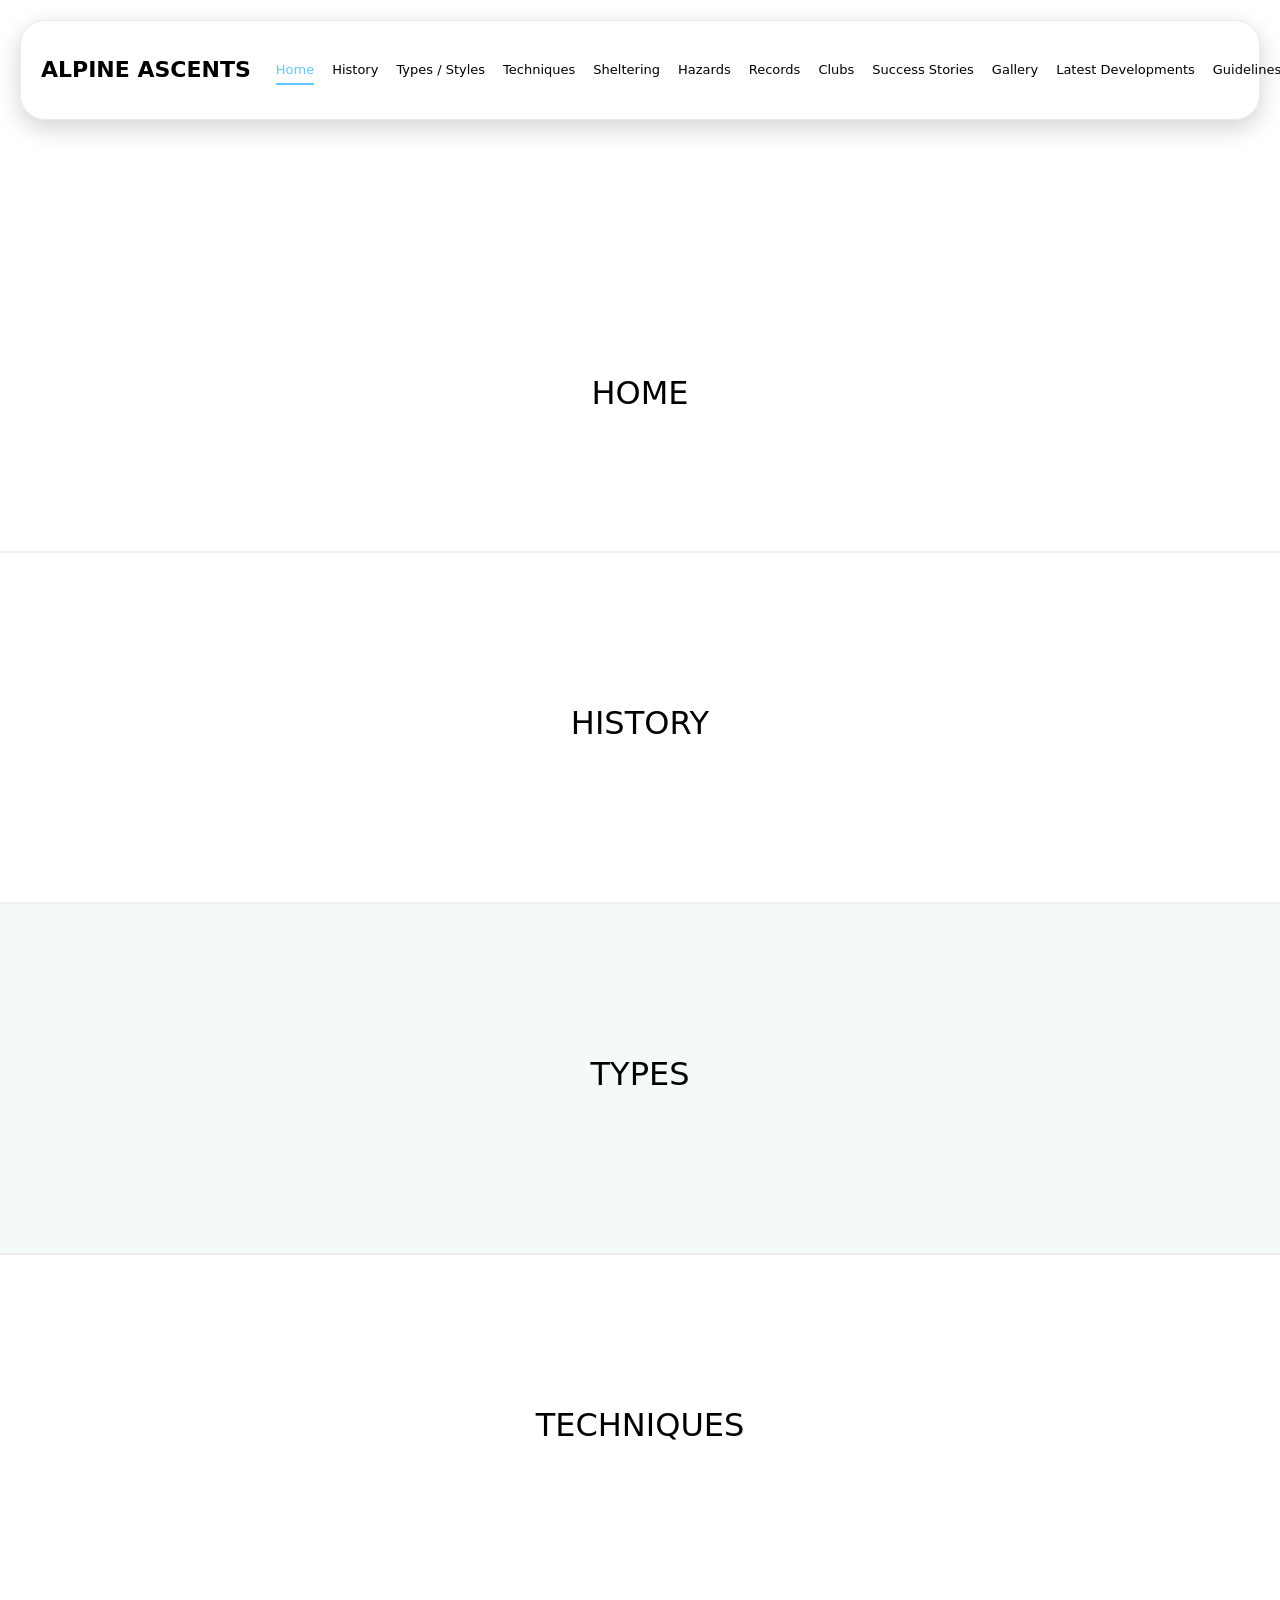
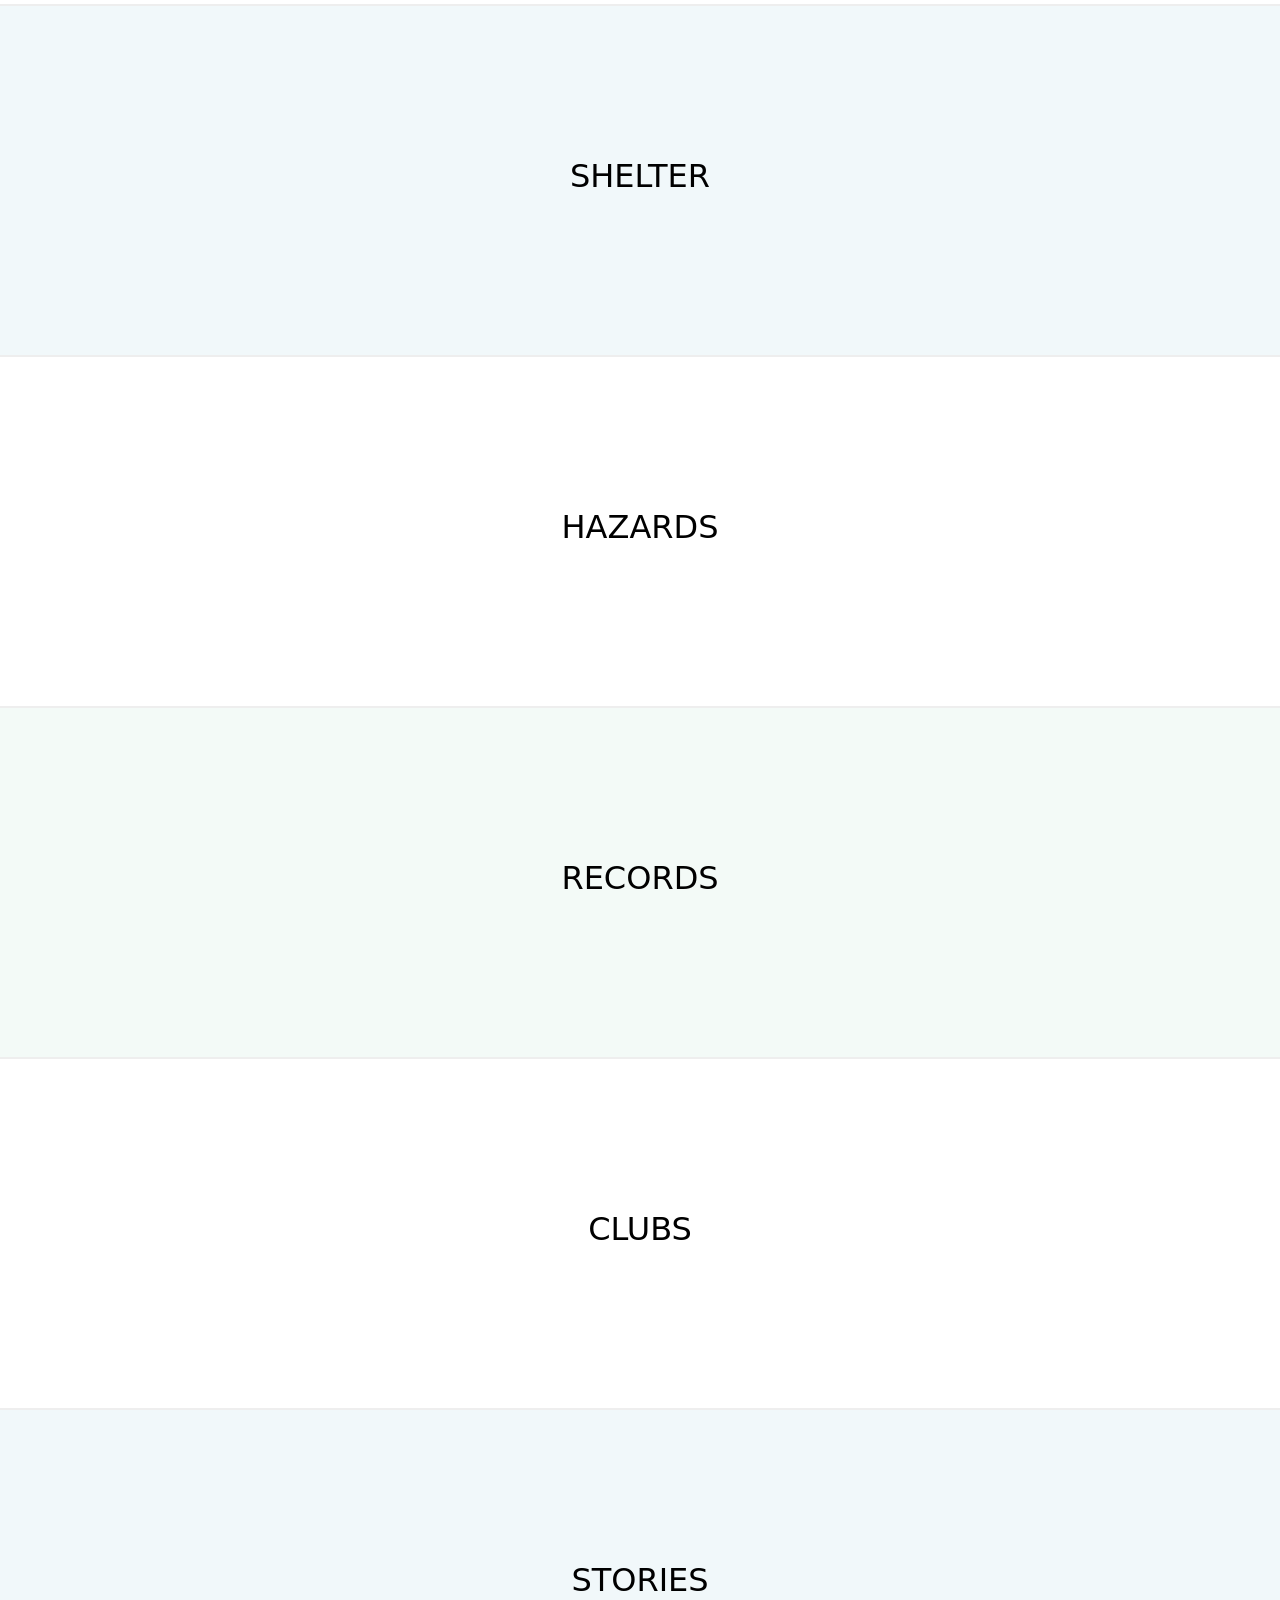
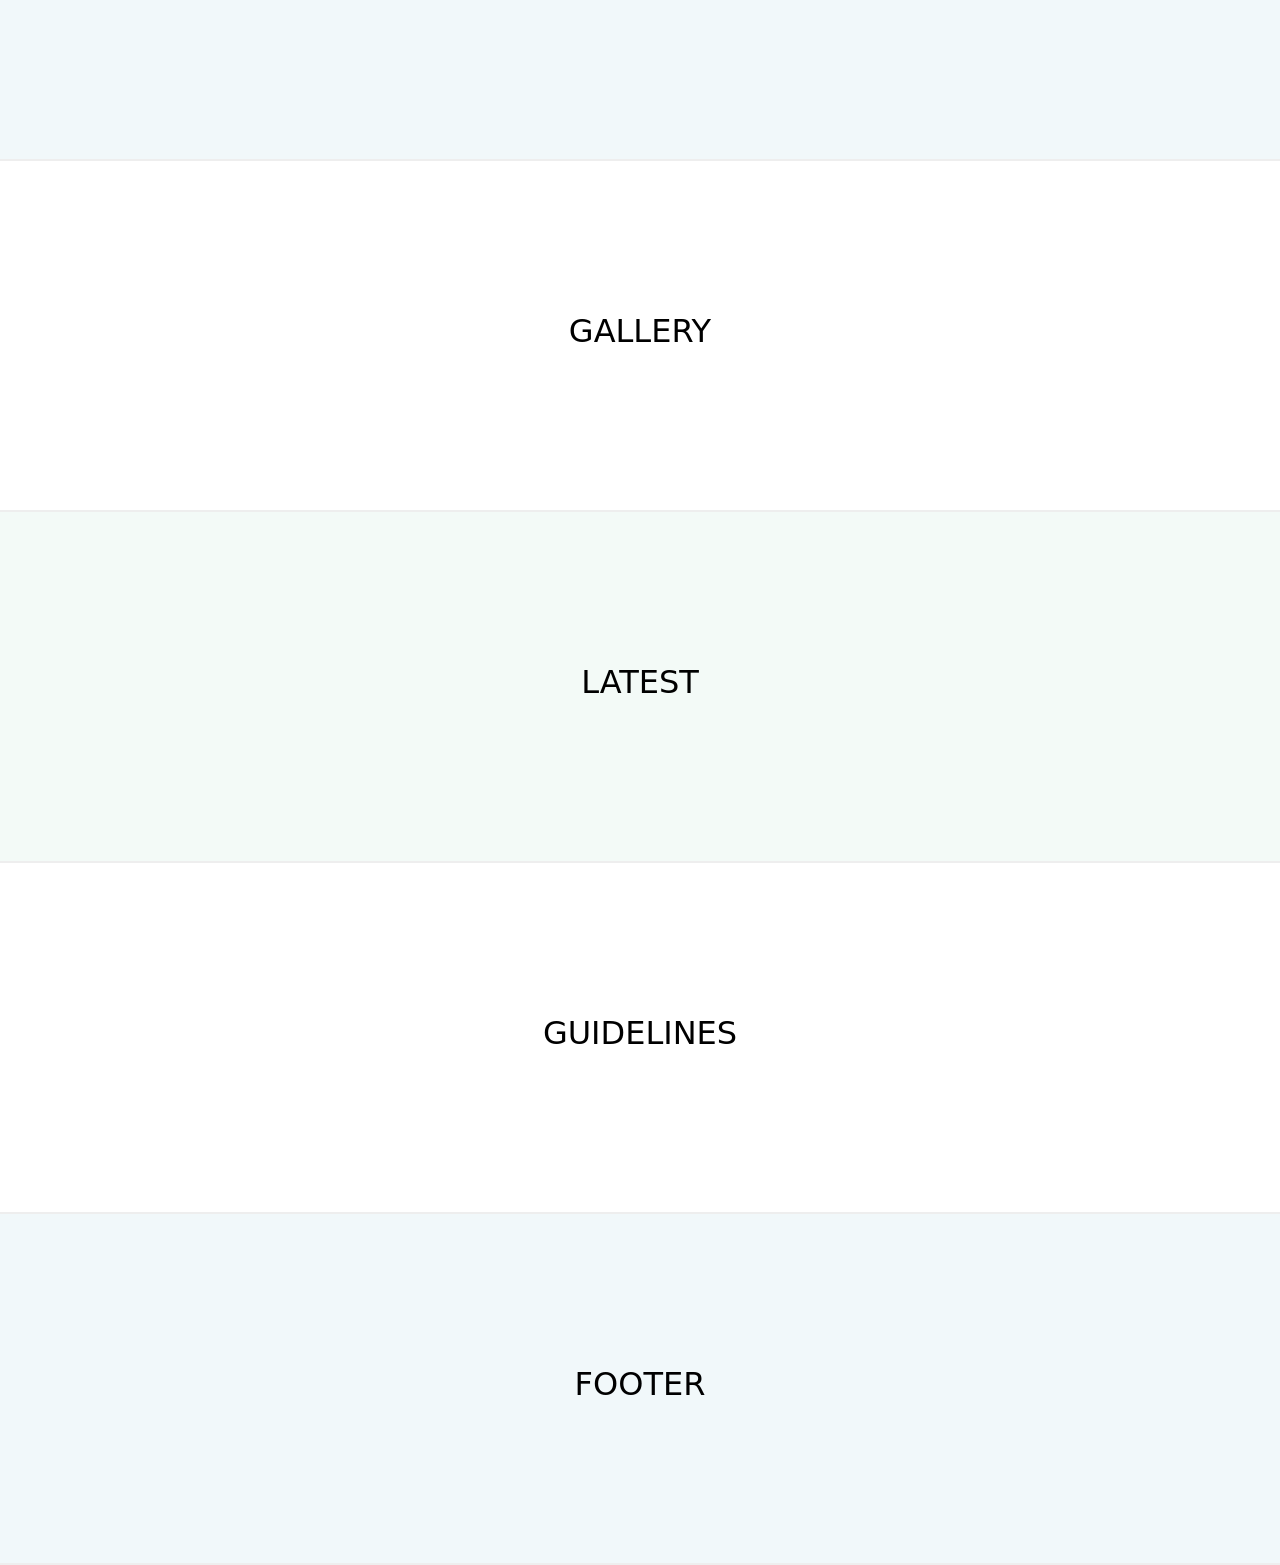
<file: index.html>
<!DOCTYPE html>
<html lang="en">
<head>
    <meta charset="UTF-8">
    <meta name="viewport" content="width=device-width, initial-scale=1.0">
    <title>SUMMIT | Beyond Every Limit</title>

    <link rel="stylesheet" href="css/style.css">
    <link href="https://cdn.jsdelivr.net/npm/bootstrap@5.3.3/dist/css/bootstrap.min.css" rel="stylesheet">
</head>
<body>

    <div id="navbar"></div>

    <main>
        <div id="home"></div>
        <div id="history"></div>
        <div id="types"></div>
        <div id="techniques"></div>
        <div id="shelter"></div>
        <div id="hazards"></div>
        <div id="records"></div>
        <div id="clubs"></div>
        <div id="stories"></div>
        <div id="gallery"></div>
        <div id="latest"></div>
        <div id="guidelines"></div>
    </main>

    <div id="footer"></div>

    <script src="js/script.js"></script>
    <script src="https://cdn.jsdelivr.net/npm/bootstrap@5.3.3/dist/js/bootstrap.bundle.min.js"></script>
</body>
</html>
</file>
<file: css/style.css>
/* ==============================
   GENERAL SETTINGS
================================= */

* {
    margin: 0;
    padding: 0;
    box-sizing: border-box;
}

/* HTML */
html {
    scroll-behavior: smooth;
}

/* BODY */
body {
    font-family: Arial, sans-serif;
    background: #ffffff;
    color: #000000;
}


/* ==============================
   NAVBAR SECTION
================================= */

#navbar {
    width: 100%;
    padding: 20px;
    position: fixed;
    top: 0;
    left: 0;
    z-index: 1000;
}


/* ==============================
   NAVBAR HEADER
================================= */

.navbar-header {
    width: 100%;
    min-height: 100px;

    background: rgba(255, 255, 255, 0.01);

    border: 1px solid rgba(0, 0, 0, 0.08);
    border-radius: 25px;

    display: flex;
    align-items: center;
    justify-content: space-between;

    padding: 20px;

    backdrop-filter: blur(5px);
    -webkit-backdrop-filter: blur(5px);

    box-shadow: 0 8px 25px rgba(0, 0, 0, 0.18);

    transition: 0.3s ease;

    position: relative;
}


/* LOGO */

.logo {
    flex-shrink: 0;
    margin-right: 25px;
}

.logo h2 {
    font-size: 22px;
    font-weight: bold;
    color: #000000;
    margin: 0;
    white-space: nowrap;
}

.logo h2 a {
    color: #000000;
    text-decoration: none;
}

/* NAVIGATION */

.site-nav {
    padding: 0;
    flex: 1;
    justify-content: center;
}

.site-nav .navbar-nav {
    display: flex;
    align-items: center;
    gap: 18px;
}

/* Navigation Links */

.site-nav .nav-link {
    text-decoration: none;
    color: #000000;

    font-size: 13px;

    padding: 5px 0 !important;

    transition: 0.3s ease;

    position: relative;

    white-space: nowrap;
}

/* Hover Color */

.site-nav .nav-link:hover {
    color: #65c7ff;
}

/* Underline */

.site-nav .nav-link::after {
    content: "";

    position: absolute;

    width: 0;
    height: 2px;

    background: #65c7ff;

    left: 0;
    bottom: 0;

    transition: 0.3s ease;
}

/* Hover Underline */

.site-nav .nav-link:hover::after {
    width: 100%;
}

/* Active Link Color */

.site-nav .nav-link.active {
    color: #65c7ff !important;
}

/* Active Link Underline */

.site-nav .nav-link.active::after {
    width: 100%;
    background: #65c7ff;
}


/* ==============================
   HAMBURGER BUTTON
================================= */

.site-nav .navbar-toggler {
    border: 1px solid rgba(0, 0, 0, 0.25);
    padding: 7px 10px;
    box-shadow: none;
}

.site-nav .navbar-toggler:focus {
    box-shadow: none;
}


/* ==============================
   VISITOR COUNTER
================================= */

.visitor-counter {
    display: flex;
    align-items: center;
    gap: 8px;

    font-size: 13px;
    white-space: nowrap;

    flex-shrink: 0;
}

.visitor-counter p {
    margin: 0;
}


/* ==============================
   COMMON SECTION SETTINGS
================================= */

#home,
#history,
#types,
#techniques,
#shelter,
#hazards,
#records,
#clubs,
#stories,
#gallery,
#latest,
#guidelines,
#footer {
    min-height: 350px;
    width: 100%;

    display: flex;
    align-items: center;
    justify-content: center;

    border-bottom: 1px solid #eeeeee;

    scroll-margin-top: 123px;

    color: #000000;
}


/* ==============================
   TABLET AND MOBILE
   Below 1200px
================================= */

@media (max-width: 1199px) {

    /* Header Layout */

    .navbar-header {
        min-height: 75px;
        padding: 15px 20px;
    }

    /* Navigation Position */

    .site-nav {
        flex: 0 0 auto;
        margin-left: auto;
    }

    /* Dropdown Menu */

    .site-nav .navbar-collapse {
        position: absolute;

        top: calc(100% + 10px);
        right: 0;

        width: min(350px, calc(100vw - 40px));

        background: rgba(255, 255, 255, 0.97);

        border: 1px solid rgba(0, 0, 0, 0.08);
        border-radius: 18px;

        padding: 15px;

        box-shadow: 0 8px 25px rgba(0, 0, 0, 0.15);

        backdrop-filter: blur(10px);
        -webkit-backdrop-filter: blur(10px);

        max-height: 70vh;
        overflow-y: auto;
    }

    /* Vertical Navigation */

    .site-nav .navbar-nav {
        flex-direction: column;
        align-items: stretch;
        gap: 5px;
    }

    /* Mobile Links */

    .site-nav .nav-link {
        display: block;
        padding: 10px 12px !important;
        font-size: 14px;
    }

    /* Underline Position */

    .site-nav .nav-link::after {
        left: 12px;
        bottom: 5px;
    }

    /* Visitor Counter Hidden */

    .visitor-counter {
        display: none;
    }

}


/* ==============================
   SMALL MOBILE
   Below 576px
================================= */

@media (max-width: 575px) {

    #navbar {
        padding: 10px;
    }

    .navbar-header {
        min-height: 65px;
        padding: 12px 15px;
        border-radius: 18px;
    }

    .logo h2 {
        font-size: 18px;
    }

    .site-nav .navbar-collapse {
        width: calc(100vw - 20px);
    }

    .site-nav .navbar-toggler {
        padding: 5px 8px;
    }

}

/* HOME */
#home {
    background: #ffffff;
    min-height: 430px;
    padding-top: 122px;
}

/* HISTORY */
#history {
    background: #ffffff;
    color: #000000; 
}

/* TYPES */
#types {
    background: #f3faf7;
    color: #000000;
}

/* TECHNIQUES */
#techniques {
    background: #ffffff;
    color: #000000;
}

/* SHELTERING */
#shelter {
    background: #f1f8fa;
    color: #000000;
}

/* HAZARDS */
#hazards {
    background: #ffffff;
    color: #000000;
}

/* RECORDS */
#records {
    background: #f3faf7;
    color: #000000;
}

/* CLUBS */
#clubs {
    background: #ffffff;
    color: #000000;
}

/* SUCCESS STORIES */
#stories {
    background: #f1f8fa;
    color: #000000;
}

/* GALLERY */
#gallery {
    background: #ffffff;
    color: #000000;
}

/* LATEST DEVELOPMENTS */
#latest {
    background: #f3faf7;
    color: #000000;
}

/* GUIDELINES */
#guidelines {
    background: #ffffff;
    color: #000000;
}

/* FOOTER */
#footer {
    background: #f1f8fa;
    color: #000000;
}

/* RESPONSIVE */
@media (max-width: 600px) {

}
</file>
